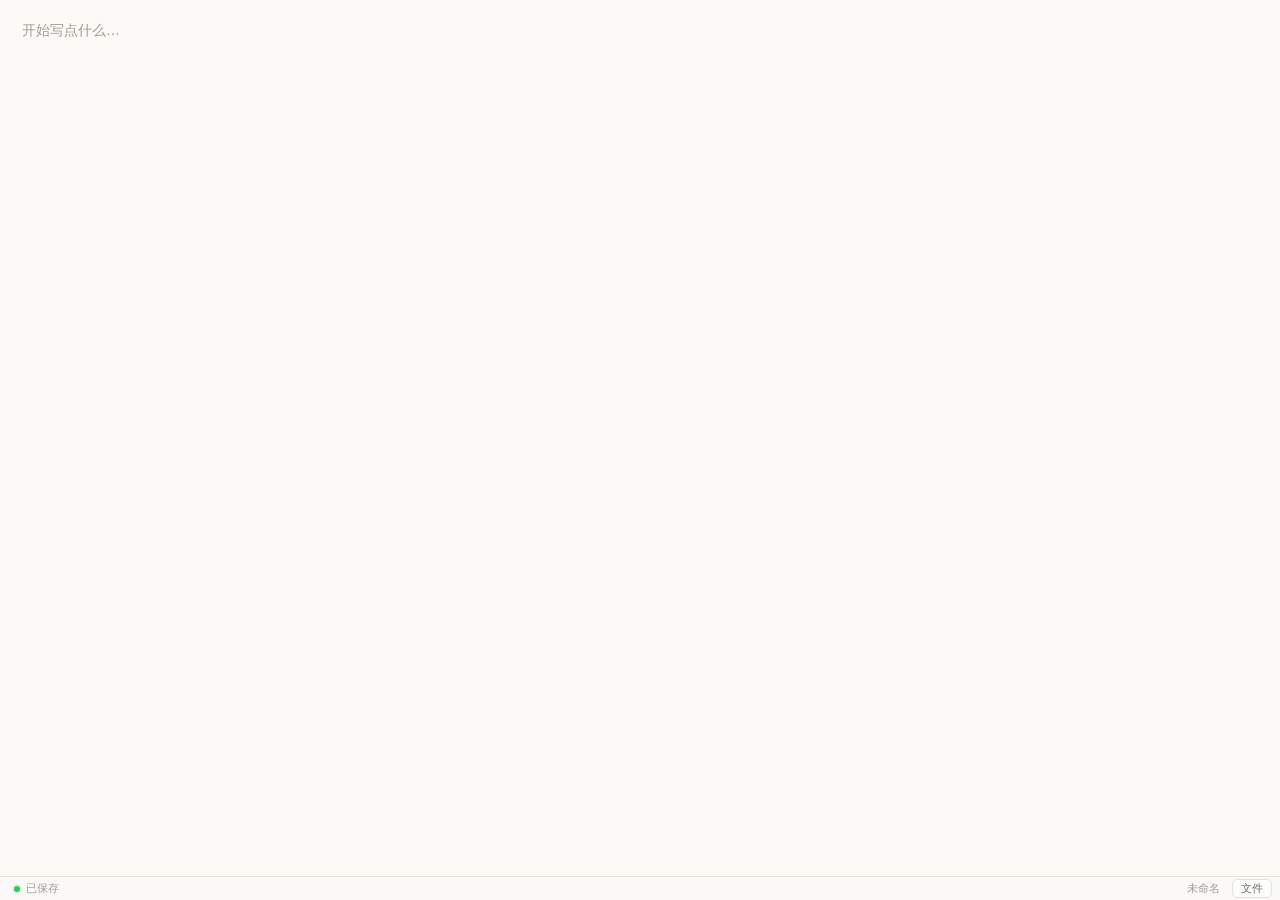
<file: Quickmd/Sources/Quickmd/Resources/editor.html>
<!DOCTYPE html>
<html lang="zh-CN">
<head>
<meta charset="utf-8">
<meta name="viewport" content="width=device-width, initial-scale=1">
<title>Quickmd</title>
<link rel="stylesheet" href="editor.css">
</head>
<body>
<!--
  data-mode 控制两种形态：
    capture —— 刘海快捕小卡片，侧栏收起，只有编辑区
    browse  —— 文件浏览态，左侧「快捷目录 + 文件列表」，右侧编辑区
  形态由 Swift 侧面板尺寸决定，前端只跟随 data-mode 换布局。
-->
<div id="qn-app" data-mode="capture">

  <aside id="qn-side">
    <div class="qn-side-head">
      <button class="qn-icon-btn" id="qn-collapse" title="收起文件列表">‹</button>
      <span class="qn-dir-name" id="qn-dir-name">Quickmd</span>
      <button class="qn-icon-btn" id="qn-pick-folder" title="选择工作文件夹">＋</button>
    </div>

    <div class="qn-search-wrap">
      <input id="qn-search" type="text" placeholder="搜索文件" spellcheck="false" autocomplete="off">
    </div>

    <div class="qn-group" id="qn-group-shortcuts">
      <div class="qn-group-head"><span>快捷目录</span></div>
      <div class="qn-list" id="qn-shortcuts"></div>
    </div>

    <div class="qn-group qn-group-files">
      <div class="qn-group-head">
        <span>文件</span>
        <button class="qn-mini-btn" id="qn-new-file" title="新建笔记">新</button>
      </div>
      <div class="qn-list qn-files" id="qn-files"></div>
    </div>
  </aside>

  <main id="qn-main">
    <div id="qn-scroll">
      <div id="qn-editor"></div>
    </div>
    <div id="qn-status">
      <span class="qn-dot" id="qn-dot"></span>
      <span class="qn-save" id="qn-save">已保存</span>
      <span class="qn-file" id="qn-file"></span>
      <button class="qn-icon-btn" id="qn-expand" title="文件列表">文件</button>
    </div>
  </main>

  <!-- 文件右键菜单（自建，不用系统菜单：需要出现在自定义面板内且位置跟随鼠标） -->
  <div id="qn-menu" class="qn-menu" hidden></div>
</div>

<script src="editor-core.js"></script>
<script src="editor.js"></script>
<script src="workspace.js"></script>
</body>
</html>
</file>
<file: Quickmd/Sources/Quickmd/Resources/editor.css>
/* Quickmd 编辑器样式
 * ---------------------------------------------------------------------------
 * 视觉参考：macOS 备忘录（Notes.app）+ 访达侧栏
 *   - 暖白纸面（不是纯白），在刘海这种「浮在桌面上的小卡片」里更耐看
 *   - 标题字号拉大、字重分明，正文行高宽松，一眼能分清层级
 *   - 侧栏比纸面深一档，靠明度差分区，不靠重边框
 *   - 分隔用发丝线，整体克制
 * 固定浅色：不跟随系统深浅色。WebView 外观被强制为 aqua。
 */

:root {
  --qn-bg: #fbfaf7;            /* 纸面 */
  --qn-side-bg: #f2f0ea;       /* 侧栏（比纸面深一档） */
  --qn-fg: #2b2926;            /* 正文 */
  --qn-fg-2: #6f6a63;          /* 次要文字 */
  --qn-fg-3: #a19a90;          /* 占位符 / 弱化 */
  --qn-control-border: #8c857b;
  --qn-accent: #0a7cff;        /* 强调 / 光标 */
  --qn-border: #e5e1d9;        /* 发丝线 */
  --qn-border-soft: #eeebe4;
  --qn-code-bg: #f2efe8;
  --qn-quote-bar: #d6d0c4;
  --qn-sel: rgba(10, 124, 255, .18);
  --qn-shadow: rgba(0, 0, 0, .06);
  --qn-hover: rgba(0, 0, 0, .035);
  --qn-active: rgba(10, 124, 255, .10);
}

* { box-sizing: border-box; }

html, body {
  margin: 0;
  padding: 0;
  height: 100%;
  overflow: hidden;
}

body {
  font: 14px/1.72 -apple-system, BlinkMacSystemFont, "SF Pro Text", "PingFang SC",
        "Helvetica Neue", "Segoe UI", sans-serif;
  color: var(--qn-fg);
  background: var(--qn-bg);
  -webkit-font-smoothing: antialiased;
  text-rendering: optimizeLegibility;
  font-feature-settings: "kern";
  -webkit-user-select: none;
  user-select: none;
}

::selection { background: var(--qn-sel); }

/* ============================ 布局 ============================ */

#qn-app {
  display: flex;
  flex-direction: row;
  height: 100%;
  overflow: hidden;
}

#qn-main {
  display: flex;
  flex-direction: column;
  flex: 1 1 auto;
  min-width: 0;               /* 允许收缩，否则长文件名会把编辑区挤没 */
  height: 100%;
  background: var(--qn-bg);
}

/* 快捕态：侧栏整个收起，编辑区独占 */
#qn-app[data-mode="capture"] #qn-side { display: none; }
#qn-app[data-mode="browse"] #qn-expand { display: none; }

/* ============================ 侧栏 ============================ */

#qn-side {
  flex: 0 0 218px;
  width: 218px;
  display: flex;
  flex-direction: column;
  height: 100%;
  background: var(--qn-side-bg);
  border-right: 1px solid var(--qn-border);
  overflow: hidden;
}

.qn-side-head {
  display: flex;
  align-items: center;
  gap: 4px;
  padding: 8px 8px 6px;
  flex: 0 0 auto;
}

.qn-dir-name {
  flex: 1 1 auto;
  min-width: 0;
  font-size: 12.5px;
  font-weight: 600;
  letter-spacing: -.005em;
  color: var(--qn-fg);
  white-space: nowrap;
  overflow: hidden;
  text-overflow: ellipsis;
  padding-left: 2px;
}

.qn-icon-btn {
  flex: 0 0 auto;
  appearance: none;
  border: 0;
  background: transparent;
  color: var(--qn-fg-2);
  font: inherit;
  font-size: 13px;
  line-height: 1;
  width: 22px;
  height: 22px;
  border-radius: 5px;
  cursor: default;
  display: inline-flex;
  align-items: center;
  justify-content: center;
  padding: 0;
}
.qn-icon-btn:hover { background: var(--qn-hover); color: var(--qn-fg); }
.qn-icon-btn:active { background: rgba(0, 0, 0, .08); }

.qn-mini-btn {
  appearance: none;
  border: 0;
  background: transparent;
  color: var(--qn-fg-2);
  font: inherit;
  font-size: 10.5px;
  line-height: 1;
  padding: 3px 6px;
  border-radius: 5px;
  cursor: default;
}
.qn-mini-btn:hover { background: var(--qn-hover); color: var(--qn-fg); }

/* 搜索框 */
.qn-search-wrap {
  flex: 0 0 auto;
  padding: 0 8px 8px;
}
#qn-search {
  width: 100%;
  appearance: none;
  border: 1px solid transparent;
  background: rgba(255, 255, 255, .72);
  border-radius: 6px;
  font: inherit;
  font-size: 11.5px;
  color: var(--qn-fg);
  padding: 4px 8px;
  outline: none;
  -webkit-user-select: text;
  user-select: text;
}
#qn-search::placeholder { color: var(--qn-fg-3); }
#qn-search:focus {
  border-color: rgba(10, 124, 255, .55);
  background: #fff;
  box-shadow: 0 0 0 2.5px rgba(10, 124, 255, .14);
}

/* 分组 */
.qn-group {
  display: flex;
  flex-direction: column;
  min-height: 0;
  flex: 0 0 auto;
  padding-bottom: 2px;
}
.qn-group-files {
  flex: 1 1 auto;
  padding-bottom: 8px;
}

.qn-group-head {
  display: flex;
  align-items: center;
  justify-content: space-between;
  padding: 6px 12px 3px;
  font-size: 10.5px;
  font-weight: 600;
  letter-spacing: .04em;
  color: var(--qn-fg-3);
  text-transform: none;
  flex: 0 0 auto;
}

.qn-list {
  overflow-y: auto;
  overflow-x: hidden;
  min-height: 0;
}

/* 行：图标 + 名称 + 右侧时间 */
.qn-row {
  display: flex;
  align-items: center;
  gap: 6px;
  height: 26px;
  padding: 0 8px 0 10px;
  margin: 1px 6px;
  border-radius: 5px;
  font-size: 12px;
  color: var(--qn-fg);
  cursor: default;
  position: relative;
  white-space: nowrap;
}
.qn-row:hover { background: var(--qn-hover); }
.qn-row.is-active { background: var(--qn-active); }
.qn-row.is-active::before {
  content: "";
  position: absolute;
  left: -4px;
  top: 5px;
  bottom: 5px;
  width: 2.5px;
  border-radius: 2px;
  background: var(--qn-accent);
}
.qn-row .qn-row-icon {
  flex: 0 0 auto;
  color: var(--qn-fg-3);
  display: flex;
  align-items: center;
}
.qn-row.is-active .qn-row-icon { color: var(--qn-accent); }
.qn-row .qn-row-name {
  flex: 1 1 auto;
  min-width: 0;
  overflow: hidden;
  text-overflow: ellipsis;
}
.qn-row.is-active .qn-row-name { font-weight: 500; }
.qn-row .qn-row-meta {
  flex: 0 0 auto;
  font-size: 10px;
  color: var(--qn-fg-3);
  font-variant-numeric: tabular-nums;
}

.qn-empty {
  padding: 10px 14px;
  font-size: 11.5px;
  color: var(--qn-fg-3);
  line-height: 1.6;
}

/* 快捷目录行的「移除」小按钮：hover 才出现 */
.qn-row .qn-row-x {
  display: none;
  flex: 0 0 auto;
  width: 16px;
  height: 16px;
  line-height: 15px;
  text-align: center;
  border-radius: 4px;
  font-size: 12px;
  color: var(--qn-fg-3);
}
.qn-row:hover .qn-row-x { display: block; }
.qn-row .qn-row-x:hover { background: rgba(0, 0, 0, .1); color: var(--qn-fg); }

/* ============================ 右键菜单 ============================ */

.qn-menu {
  position: fixed;
  z-index: 999;
  min-width: 132px;
  padding: 4px;
  background: rgba(252, 251, 249, .98);
  border: 1px solid var(--qn-border);
  border-radius: 8px;
  box-shadow: 0 8px 24px rgba(0, 0, 0, .16), 0 1px 0 rgba(255, 255, 255, .8) inset;
  font-size: 12px;
}
.qn-menu[hidden] { display: none; }
.qn-menu-item {
  padding: 5px 9px;
  border-radius: 5px;
  color: var(--qn-fg);
  white-space: nowrap;
}
.qn-menu-item:hover { background: var(--qn-accent); color: #fff; }
.qn-menu-item.is-danger { color: #d03a29; }
.qn-menu-item.is-danger:hover { background: #d03a29; color: #fff; }
.qn-menu-sep { height: 1px; margin: 4px 6px; background: var(--qn-border); }

/* ============================ 编辑区 ============================ */

#qn-scroll {
  flex: 1 1 auto;
  overflow-y: auto;
  overflow-x: hidden;
  scrollbar-width: thin;
  scrollbar-color: rgba(128, 122, 112, .38) transparent;
}
#qn-scroll::-webkit-scrollbar,
.qn-list::-webkit-scrollbar { width: 8px; }
#qn-scroll::-webkit-scrollbar-track,
.qn-list::-webkit-scrollbar-track { background: transparent; }
#qn-scroll::-webkit-scrollbar-thumb,
.qn-list::-webkit-scrollbar-thumb {
  background: rgba(128, 122, 112, .34);
  border: 2px solid transparent;
  border-radius: 4px;
  background-clip: content-box;
}
#qn-scroll::-webkit-scrollbar-thumb:hover,
.qn-list::-webkit-scrollbar-thumb:hover {
  background: rgba(128, 122, 112, .55);
  background-clip: content-box;
}

#qn-editor {
  /* 撑满滚动区：否则内容下方空白属于 #qn-scroll，
     「点击空白聚焦最后一块」就点不到 */
  min-height: 100%;
  position: relative;
  padding: 18px 22px 34px;
  outline: none;
  caret-color: var(--qn-accent);
  -webkit-user-select: text;
  user-select: text;
}
/* 浏览态：正文区域变大，留白跟着放大，阅读区不被侧栏挤成一条 */
#qn-app[data-mode="browse"] #qn-editor {
  padding: 26px 34px 48px;
  max-width: 720px;
}

#qn-editor.is-empty::before {
  content: "开始写点什么…";
  position: absolute;
  left: 22px;
  top: 18px;
  color: var(--qn-fg-3);
  pointer-events: none;
  user-select: none;
  -webkit-user-select: none;
}
#qn-app[data-mode="browse"] #qn-editor.is-empty::before { left: 34px; top: 26px; }

/* ============================ 状态栏 ============================ */

#qn-status {
  flex: 0 0 auto;
  display: flex;
  align-items: center;
  gap: 6px;
  height: 24px;
  padding: 0 8px 0 14px;
  border-top: 1px solid var(--qn-border);
  background: rgba(251, 250, 247, .88);
  font-size: 10.5px;
  color: var(--qn-fg-3);
}

#qn-dot {
  flex: 0 0 auto;
  width: 6px;
  height: 6px;
  border-radius: 50%;
  background: #34c759;
  box-shadow: 0 0 0 2px rgba(52, 199, 89, .16);
  transition: background .15s ease, box-shadow .15s ease;
}
#qn-status.is-dirty #qn-dot {
  background: #ff9f0a;
  box-shadow: 0 0 0 2px rgba(255, 159, 10, .18);
}
/* 当前文件在磁盘上被删掉了：停写 + 红灯，别让用户以为还在正常存盘 */
#qn-status.is-warn #qn-dot {
  background: #ff453a;
  box-shadow: 0 0 0 2px rgba(255, 69, 58, .18);
}
#qn-status.is-warn #qn-save { color: #c0392b; }

#qn-save { flex: 0 0 auto; }
#qn-file {
  flex: 1 1 auto;
  min-width: 0;
  text-align: right;
  overflow: hidden;
  text-overflow: ellipsis;
  white-space: nowrap;
  color: var(--qn-fg-3);
}
/* 「文件」是快捕态下通往浏览态的唯一入口，不能做成隐形文字，
   否则用户根本发现不了这个 App 还能浏览文件夹。做成可见的小胶囊。 */
#qn-expand {
  width: auto;
  flex: 0 0 auto;
  padding: 0 8px;
  margin-left: 6px;
  font-size: 10.5px;
  height: 19px;
  border: 1px solid var(--qn-border);
  border-radius: 5px;
  color: var(--qn-fg-2);
  background: rgba(255, 255, 255, .7);
}
#qn-expand:hover {
  background: var(--qn-hover);
  color: var(--qn-fg);
  border-color: rgba(0, 0, 0, .16);
}

/* ============================ 块 ============================ */

.qn-block {
  position: relative;
  margin: 0 0 3px;
  padding: 1px 0;
  border-radius: 5px;
  word-break: break-word;
  white-space: pre-wrap;
  -webkit-user-select: text;
  user-select: text;
}
.qn-block:focus { outline: none; }

.qn-block h1, .qn-block h2, .qn-block h3, .qn-block h4, .qn-block h5, .qn-block h6 {
  margin: 0;
  font-weight: 600;
  line-height: 1.32;
  letter-spacing: -.01em;
}
.qn-block h1 { font-size: 21px; margin: 18px 0 2px; font-weight: 700; letter-spacing: -.022em; }
.qn-block h2 { font-size: 17px; margin: 15px 0 1px; letter-spacing: -.015em; }
.qn-block h3 { font-size: 15px; margin: 13px 0 1px; }
.qn-block h4 { font-size: 14px; margin: 12px 0 1px; color: var(--qn-fg); }
.qn-block h5 { font-size: 13px; margin: 10px 0 0; color: var(--qn-fg-2); }
.qn-block h6 { font-size: 12px; margin: 9px 0 0; color: var(--qn-fg-2); text-transform: uppercase; letter-spacing: .04em; }
.qn-block:first-child h1,
.qn-block:first-child h2,
.qn-block:first-child h3,
.qn-block:first-child h4,
.qn-block:first-child h5,
.qn-block:first-child h6 { margin-top: 4px; }

/* 浏览态标题再大一档：空间够了，层级可以更明确 */
#qn-app[data-mode="browse"] .qn-block h1 { font-size: 24px; }
#qn-app[data-mode="browse"] .qn-block h2 { font-size: 19px; }

.qn-block p { margin: 0; }

.qn-block blockquote {
  margin: 6px 0;
  padding: 3px 0 3px 14px;
  border-left: 2.5px solid var(--qn-quote-bar);
  color: var(--qn-fg-2);
}
.qn-block blockquote p { margin: 0; }

.qn-block ul, .qn-block ol { margin: 4px 0; padding-left: 25px; }
.qn-block li { margin: 2px 0; }
.qn-block li::marker { color: var(--qn-fg-3); }

.qn-block pre {
  margin: 9px 0;
  padding: 12px 14px;
  background: var(--qn-code-bg);
  border: 1px solid var(--qn-border-soft);
  border-radius: 9px;
  font-family: ui-monospace, "SF Mono", Menlo, monospace;
  font-size: 13px;
  line-height: 1.62;
  white-space: pre;
  overflow-x: auto;
  box-shadow: 0 1px 0 var(--qn-shadow);
}
.qn-block pre code { font: inherit; background: none; padding: 0; }

.qn-block code {
  font-family: ui-monospace, "SF Mono", Menlo, monospace;
  font-size: .87em;
  background: var(--qn-code-bg);
  border-radius: 4px;
  padding: 1.5px 5px;
}

.qn-block hr {
  border: 0;
  height: 1px;
  background: var(--qn-border);
  margin: 16px 0;
}
.qn-block[data-type="hr"] { padding: 0; }
.qn-block[data-type="hr"] hr { margin: 16px 0; }

.qn-block a { color: var(--qn-accent); text-decoration: none; }
.qn-block a:hover { text-decoration: underline; }
.qn-block del { color: var(--qn-fg-2); }

/* ---------- 表格 ----------
 * 单元格各自 contenteditable，用 table-layout: fixed 保证加字不会让列宽跳动。 */
.qn-block table {
  border-collapse: collapse;
  width: 100%;
  margin: 8px 0;
  table-layout: fixed;
  font-size: 13px;
  line-height: 1.5;
}
.qn-block th, .qn-block td {
  border: 1px solid var(--qn-border);
  padding: 5px 9px;
  text-align: left;
  vertical-align: top;
  word-break: break-word;
  white-space: pre-wrap;
  min-width: 0;
}
.qn-block th {
  background: #f5f2ec;
  font-weight: 600;
}
.qn-block th:focus, .qn-block td:focus {
  outline: 2px solid var(--qn-sel);
  outline-offset: -2px;
}

/* ---------- 图片 ---------- */
.qn-block img {
  max-width: 100%;
  height: auto;
  border-radius: 6px;
  display: block;
  margin: 6px 0;
  box-shadow: 0 1px 3px rgba(0, 0, 0, .1);
}
/* 图片块在编辑器里选中时给个提示框，方便点中删除 */
.qn-block[data-type="image"] { padding: 2px; }
.qn-block[data-type="image"]:focus { outline: 2px solid var(--qn-sel); border-radius: 8px; }

/* ---------- 任务列表 ---------- */
.qn-block li.qn-task {
  position: relative;
  list-style: none;
  margin-left: -19px;
  display: block;
  padding-left: 23px;
}
.qn-block li.qn-task::before {
  position: absolute;
  top: 4px;
  left: 0;
  width: 15px; height: 15px;
  border: 1.5px solid var(--qn-control-border);
  border-radius: 4.5px;
  cursor: pointer;
  content: "";
  transition: background .12s ease, border-color .12s ease, filter .12s ease;
}
.qn-block li.qn-task:not(.qn-done):hover::before {
  border-color: var(--qn-accent);
  background: var(--qn-sel);
}
.qn-block li.qn-task.qn-done::before {
  border-color: var(--qn-accent);
  background: var(--qn-accent);
}
.qn-block li.qn-task.qn-done:hover::before { filter: brightness(.92); }
.qn-block li.qn-task.qn-done::after {
  position: absolute;
  left: 4px; top: 5px;
  width: 4.5px; height: 8.5px;
  border: solid #fff;
  border-width: 0 1.8px 1.8px 0;
  content: "";
  transform: rotate(42deg);
}
.qn-task > span:first-child { display: block; min-width: 0; }
.qn-task.qn-done > span:first-child { color: var(--qn-fg-3); }
</file>
